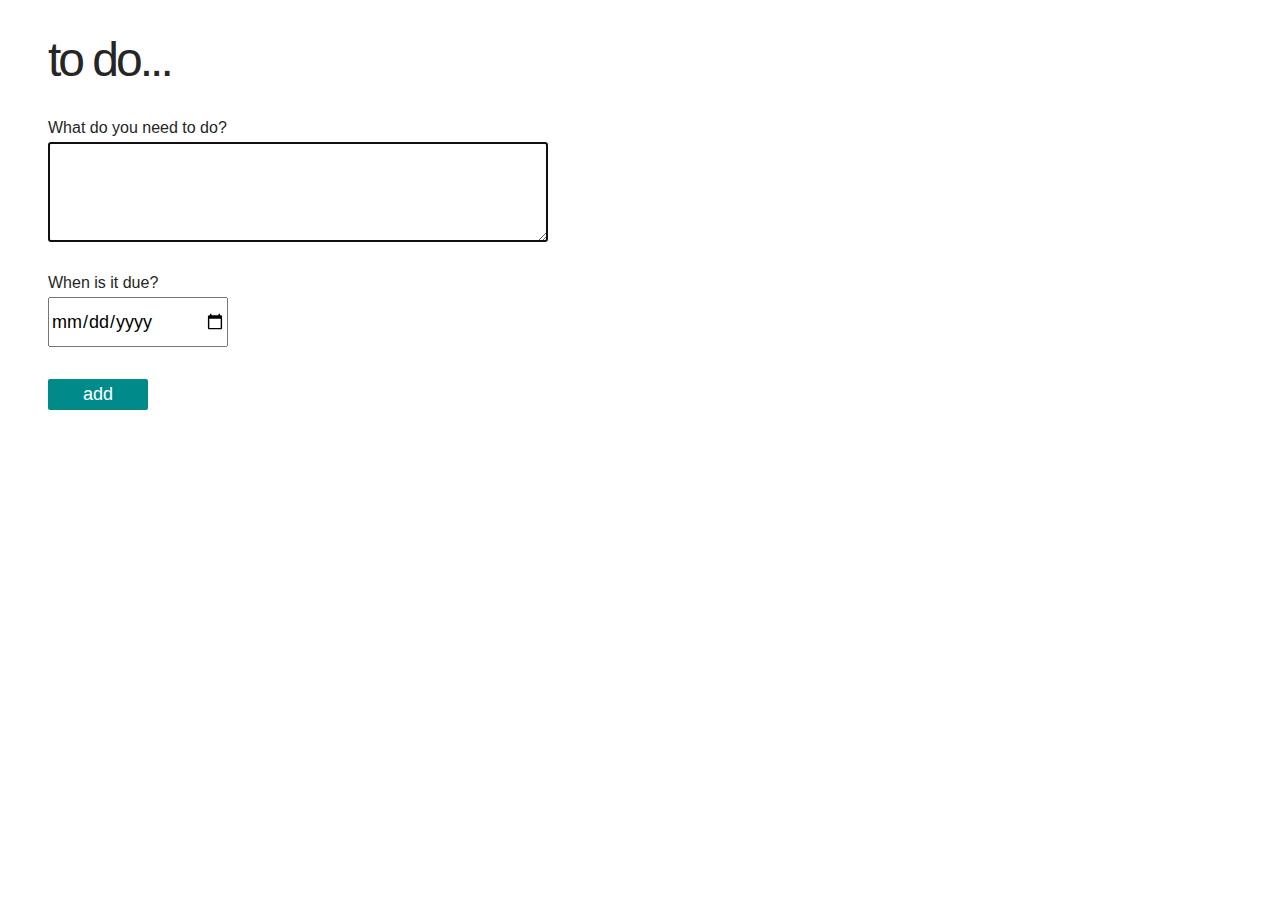
<file: index.html>
<!DOCTYPE html>
<html lang="en">
<head>
    <meta charset="UTF-8">
    <meta http-equiv="X-UA-Compatible" content="IE=edge">
    <meta name="viewport" content="width=device-width, initial-scale=1.0">
    <title>Vanilla JS To Do App</title>
    <link rel="stylesheet" href="main.css">
</head>
<body>
    <header class="header">
        <h1 class="title__main">to do...</h1>
    </header>
    <aside id="error-container"></aside>
    <main class="main">
        <form class="form form--general">
            <div class="form--control">
                <label for="todoText" class="form__label">What do you need to do?</label>
                <textarea id="todoText" class="form__input form__input__text" autofocus></textarea>
            </div>
            <div class="form--control">
                <label for="todoText" class="form__label">When is it due?</label>
                <input type="date" id="due" class="form__input form__input__date"/>
            </div>
            <div class="form--control">
                <button id="addTodo" class="form__button">add</button>
            </div>
        </form>
        <div id="todos--container"></div>
        <template id="todo--template">
            <div class="todo--container">
                <div class="todo__text"></div>
                <div class="todo__due"></div>
            </div>
            <div class="todo--controls">
                <button class="todo__controls__button delete">Delete</button>
                <label for="completed">
                    Completed
                    <input id="completed" class="todo__controls__input" type="checkbox"/>
                </label>
            </div>
        </template>
    </main>
    <script type="module" src="main.js"></script>
</body>
</html>
</file>
<file: main.css>
/* || General Styles */

* {
    box-sizing: border-box;
    font-family: Helvetica, sans-serif
}

:root {
    /* || Typography */
    --font-light: 100;
   --large-text: 48px;
   --medium-text: 18px;
   --small-text: 12px;
   --small-gap: -3px;

   /* || Colors */
   --main-font-color: rgb(38, 38, 38);
   --button-bg-color: darkcyan;
   --light-grey: rgb(241 241 241);
   --dark-grey: rgb(169, 169, 169);
   --dark-red: rgb(206, 73, 73);
   --light-red: rgb(236, 192, 192);
}

body {
    font-weight: var(--font-light);
    color: var(--main-font-color);
    margin: 0 48px 0 48px;
}

.main {
    display: grid;
    grid-template-columns: 1fr 1fr;
}



/* || Header */

.title__main {
    font-size: var(--large-text);
    font-weight: var(--font-light);
    letter-spacing: var(--small-gap);
}




/* || Form */

.form {
    width: 50%;
}

.form--control {
    margin-bottom: 32px;
}
.form__input {
    display: block;
    margin: 5px 0 10px 0;
    font-size: var(--medium-text);
}

.form__input__text {
    height: 100px;
    width: 500px;
}

.form__input__date {
    height: 50px;
    width: 180px;
}

.form__button {
    width: 100px;
    padding: 5px;
    border: none;
    border-radius: 2px;
    background-color: var(--button-bg-color);
    color: white;
    font-size: var(--medium-text);
    font-weight: var(--font-light);
}



/* || Todos */
.todos--container {
    width: 50%;
}

.todo--container {
    border: 1px solid black;
    border-radius: 2px;
    padding: 24px;
    margin-bottom: 24px;
    margin-top: 20px;
}

.todo--controls {
    float: right;
    margin-top: -25px;
    font-size: 14px;
}

.todo__controls__button {
    margin-right: 10px;
    padding: 5px;
    width: 75px;
    border: none;
    border-radius: 2px;
    color: white;
}

.delete {
    background-color: var(--dark-red);
}

.edit {
    background-color: var(--button-bg-color);
}

.todo--completed {
    background-color: var(--light-grey);
    color: var(--dark-grey);
    border: none;
}

input[type="checkbox"] {
    background-color: #fff;
    margin: -5px -5px -5px 5px;
    font: inherit;
    width: 15px;
    height: 15px;
    border: 0.5px solid var(--main-font-color);
    border-radius: 1px;
    transform: translateY(3px);
}


/* || Error */
.error--container {
    background-color: var(--light-red);
    color: var(--dark-red);
    font-size: var(--medium-text);
    width: 500px;
    height: 50px;
    margin-bottom: 24px;
    border: 1px solid var(--dark-red);
    border-radius: 2px;
}

.error__message {
    padding: 15px;
}
</file>
